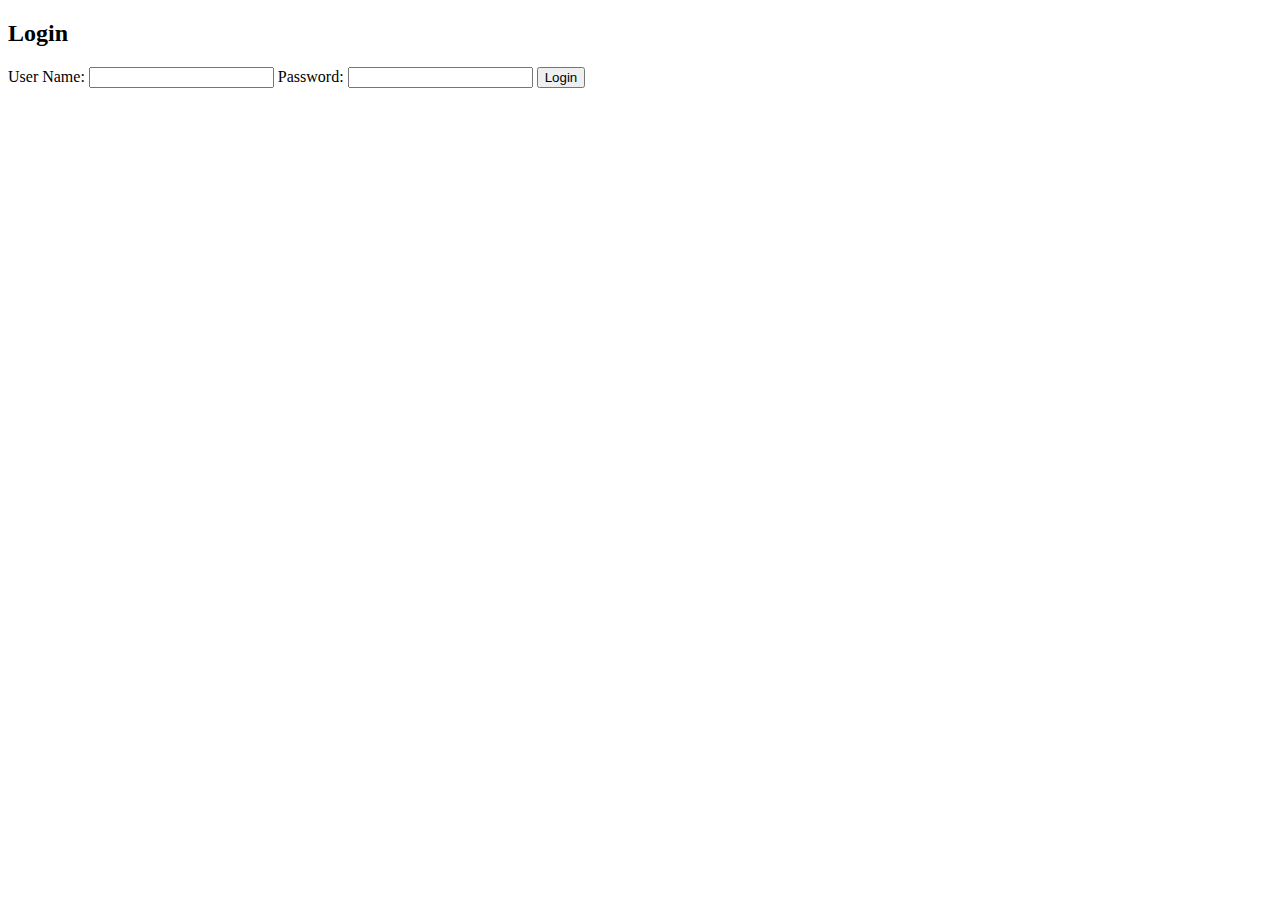
<file: templates/login.html>
<!DOCTYPE html>
<html lang="en">
  <head>
    <meta charset="UTF-8" />
    <meta name="viewport" content="width=device-width, initial-scale=1.0" />
    <title>Login</title>
  </head>
  <body>
    <h2>Login</h2>
    <form action="/login" method="post">
      <label for="username"> User Name:</label>
      <input type="text" id="username" name="username" required />
      <label for="password"> Password:</label>
      <input type="password" id="password" name="password" required />
      <button type="submit">Login</button>
    </form>
  </body>
</html>
</file>
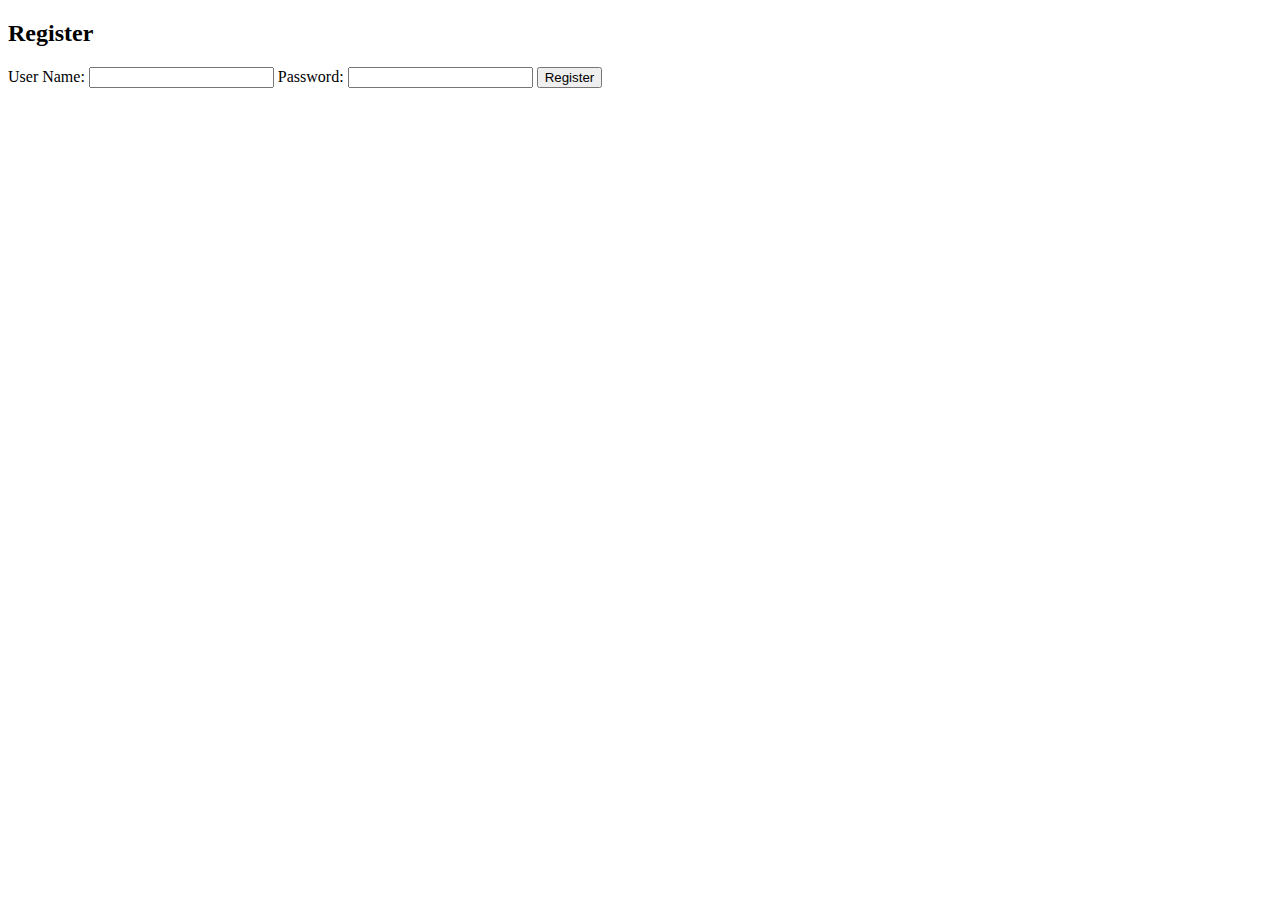
<file: templates/register.html>
<!DOCTYPE html>
<html lang="en">
  <head>
    <meta charset="UTF-8" />
    <meta name="viewport" content="width=device-width, initial-scale=1.0" />
    <title>Register</title>
  </head>
  <body>
    <h2>Register</h2>
    <form action="/register" method="post">
      <label for="username"> User Name:</label>
      <input type="text" id="username" name="username" required />
      <label for="password"> Password:</label>
      <input type="password" id="password" name="password" required />
      <button type="submit">Register</button>
    </form>
  </body>
</html>
</file>
